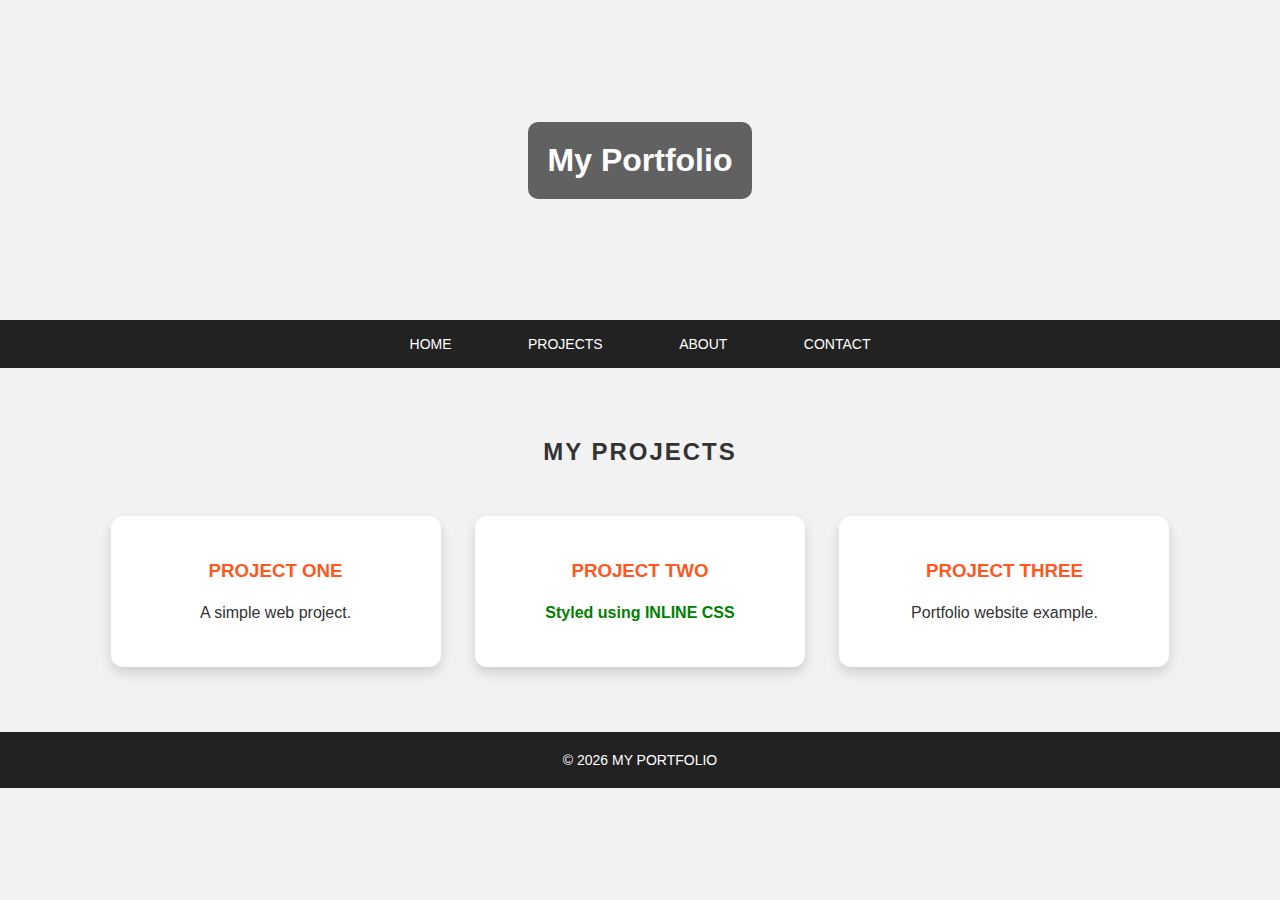
<file: index.html>
<!DOCTYPE html>
<html lang="en">
<head>
    <meta charset="UTF-8">
    <title>My Portfolio - 24BPS1003</title>

    <!-- Linking EXTERNAL CSS -->
    <link rel="stylesheet" href="style.css">

    <!-- ---------- INTERNAL CSS ---------- -->
    <style>
        /* Overrides external banner text color */
        .banner h1 {
            background-color: rgba(0,0,0,0.6);
            padding: 20px;
            border-radius: 10px;
        }

        /* Internal CSS overriding external card text */
        .card h3 {
            color: #ff5722;
            text-transform: uppercase;
        }
    </style>
</head>

<body>

    <!-- ---------- BANNER SECTION ---------- -->
    <div class="banner">
        <h1>My Portfolio</h1>
    </div>

    <!-- ---------- NAVIGATION ---------- -->
    <div class="nav">
        <a href="#">Home</a>
        <a href="#">Projects</a>
        <a href="#">About</a>
        <a href="#">Contact</a>
    </div>

    <!-- ---------- PROJECT SHOWCASE ---------- -->
    <div class="projects">
        <h2>My Projects</h2>

        <div class="card">
            <h3>Project One</h3>
            <p>A simple web project.</p>
        </div>

        <div class="card">
            <h3>Project Two</h3>
            <!-- INLINE CSS overrides both internal & external -->
            <p style="color: green; font-weight: bold;">
                Styled using INLINE CSS
            </p>
        </div>

        <div class="card">
            <h3>Project Three</h3>
            <p>Portfolio website example.</p>
        </div>
    </div>

    <!-- ---------- FOOTER ---------- -->
    <footer>
        © 2026 My Portfolio
    </footer>

</body>
</html>
</file>
<file: style.css>
body {
    margin: 0;
    font-family: Arial, Helvetica, sans-serif;
    background-color: #f2f2f2;
    color: #333;
}

.banner {
    background-image: url("https://images.unsplash.com/photo-1500530855697-b586d89ba3ee");
    background-size: cover;
    background-position: center;
    height: 320px;
    color: white;
    display: flex;
    flex-direction: column;
    justify-content: center;
    align-items: center;
    text-align: center;
}

.banner p {
    margin-top: 15px;
    font-size: 18px;
    text-transform: uppercase;
    letter-spacing: 2px;
}

.nav {
    background-color: #222;
    padding: 15px;
    text-align: center;
}

.nav a {
    color: white;
    text-decoration: none;
    margin: 0 18px;
    padding: 10px 18px;
    text-transform: uppercase;
    font-size: 14px;
}

.nav a:hover {
    background-color: #ff9800;
    border-radius: 6px;
}

.projects {
    padding: 50px;
    text-align: center;
}

.projects h2 {
    text-transform: uppercase;
    margin-bottom: 35px;
    letter-spacing: 2px;
}

.card {
    background-color: white;
    padding: 25px;
    margin: 15px;
    display: inline-block;
    width: 280px;
    vertical-align: top;
    border-radius: 12px;
    box-shadow: 0 6px 12px rgba(0,0,0,0.15);
}

.card p {
    line-height: 1.6;
}

footer {
    background-color: #222;
    color: white;
    padding: 20px;
    text-align: center;
    text-transform: uppercase;
    font-size: 14px;
}
</file>
